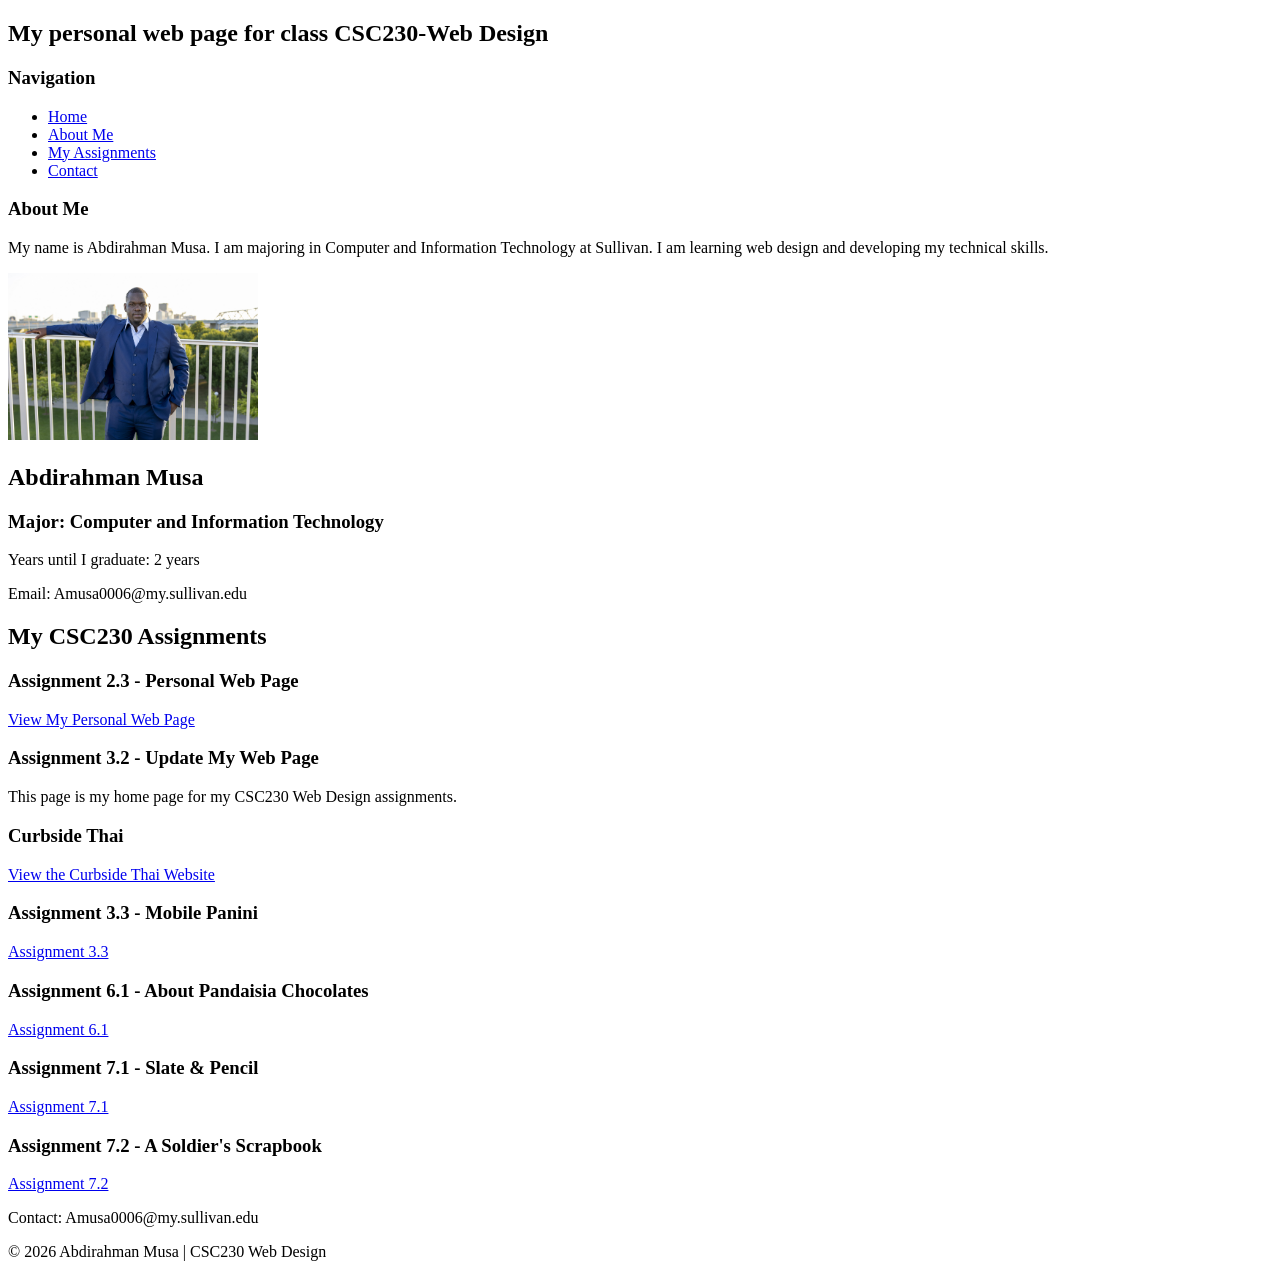
<file: My personal webpage/index.html>
<!DOCTYPE html>
<html lang="en">
<head>
    <meta charset="UTF-8">
    <meta name="viewport" content="width=device-width, initial-scale=1.0">
    <title>My Personal Web Page</title>
</head>
<body>

    <header>
        <h2>My personal web page for class CSC230-Web Design</h2>
    </header>

    <nav>
        <h3>Navigation</h3>
        <ul>
            <li><a href="index.html">Home</a></li>
            <li><a href="#about">About Me</a></li>
            <li><a href="#assignments">My Assignments</a></li>
            <li><a href="#contact">Contact</a></li>
        </ul>
    </nav>

    <aside id="about">
        <h3>About Me</h3>
        <p>
            My name is Abdirahman Musa. I am majoring in
            Computer and Information Technology at Sullivan.
            I am learning web design and developing my technical skills.
        </p>

        <img src="Musa.JPG"
             alt="Picture of Abdirahman Musa"
             width="250">
    </aside>

    <main>
        <section>
            <h1>Abdirahman Musa</h1>

            <h3>Major: Computer and Information Technology</h3>

            <p>Years until I graduate: 2 years</p>

            <p>Email: Amusa0006@my.sullivan.edu</p>
        </section>

        <section id="assignments">
            <h2>My CSC230 Assignments</h2>

            <article>
                <h3>Assignment 2.3 - Personal Web Page</h3>
                <p>
                    <a href="index.html">View My Personal Web Page</a>
                </p>
            </article>

            <article>
                <h3>Assignment 3.2 - Update My Web Page</h3>
                <p>
                    This page is my home page for my CSC230
                    Web Design assignments.
                </p>
            </article>

            <article>
                <h3>Curbside Thai</h3>
                <p>
                    <a href="assn01/tutorial/ct_start.html">
                        View the Curbside Thai Website
                    </a>
                </p>
            </article>

            <article>
                <h3>Assignment 3.3 - Mobile Panini</h3>
                <p>
                    <a href="assn03/mobile_panini.html"> Assignment 3.3</a>
                </p>
            </article><h3>Assignment 6.1 - About Pandaisia Chocolates</h3>
                <p>
                    <a href="assn06\tutorial\pc_about.html"> Assignment 6.1</a>
                </p>
            </article>
            <h3>Assignment 7.1 - Slate & Pencil</h3>
                <p>
                    <a href="assn07/sp_home.html"> Assignment 7.1</a>
                </p>
            </article>
            <h3>Assignment 7.2 - A Soldier's Scrapbook</h3>
                <p>
                    <a href="assn07/case2/ss_dday.html"> Assignment 7.2</a>
                </p>
            </article>

        </section>
    </main>

    <footer id="contact">
        <p>Contact: Amusa0006@my.sullivan.edu</p>
        <p>&copy; 2026 Abdirahman Musa | CSC230 Web Design</p>
    </footer>

</body>
</html>
</file>
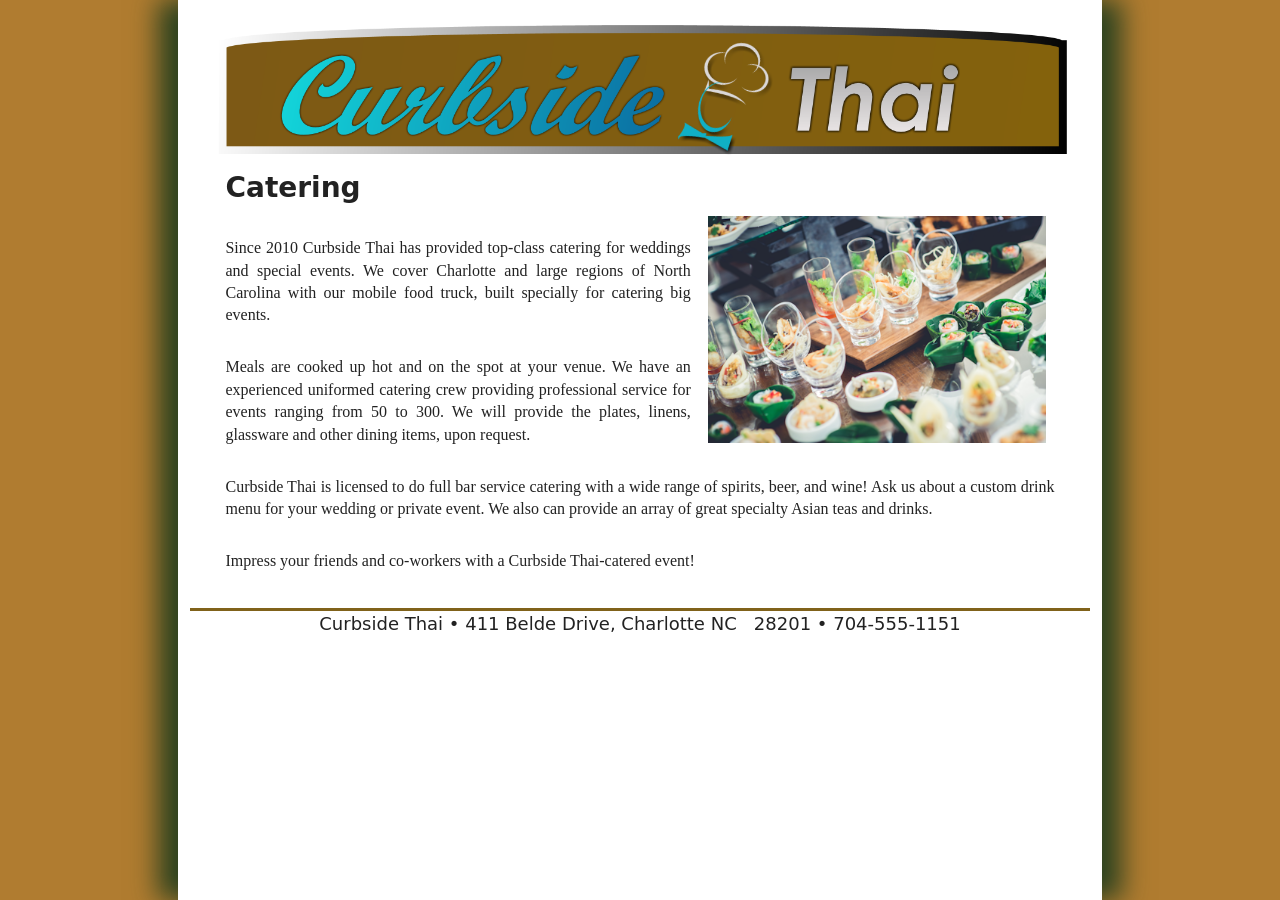
<file: assn01/tutorial/ct_catering.html>
<!doctype html>
<html lang="en">
  <head>
    <!--
    New Perspectives on HTML5 and CSS3, 8th Edition
    Tutorial 1
    Tutorial Case
    
    Curbside Thai Catering Page
    Author: Abdirahman Musa
    Date:   10/10/26

    Filename: ct_catering.html
   -->

    <meta charset="utf-8" />
    <title>Catering by Curbside Thai</title>
    <link href="ct_base.css" rel="stylesheet" />
    <link href="ct_layout2.css" rel="stylesheet" />
  </head>

  <body>
    <header class="logo">
      <img src="ct_logo2.png" alt="Curbside Thai" />
    </header>
    <article>
      <h1>Catering</h1>
      <img src="ct_photo2.png" alt="" />
      <p>
        Since 2010 Curbside Thai has provided top-class catering for weddings
        and special events. We cover Charlotte and large regions of North
        Carolina with our mobile food truck, built specially for catering big
        events.
      </p>

      <p>
        Meals are cooked up hot and on the spot at your venue. We have an
        experienced uniformed catering crew providing professional service for
        events ranging from 50 to 300. We will provide the plates, linens,
        glassware and other dining items, upon request.
      </p>

      <p>
        Curbside Thai is licensed to do full bar service catering with a wide
        range of spirits, beer, and wine! Ask us about a custom drink menu for
        your wedding or private event. We also can provide an array of great
        specialty Asian teas and drinks.
      </p>

      <p>
        Impress your friends and co-workers with a Curbside Thai-catered event!
      </p>
    </article>
    <footer>
      Curbside Thai &#8226; 411 Belde Drive, Charlotte NC &nbsp; 28201 &#8226;
      704-555-1151
    </footer>
  </body>
</html>
</file>
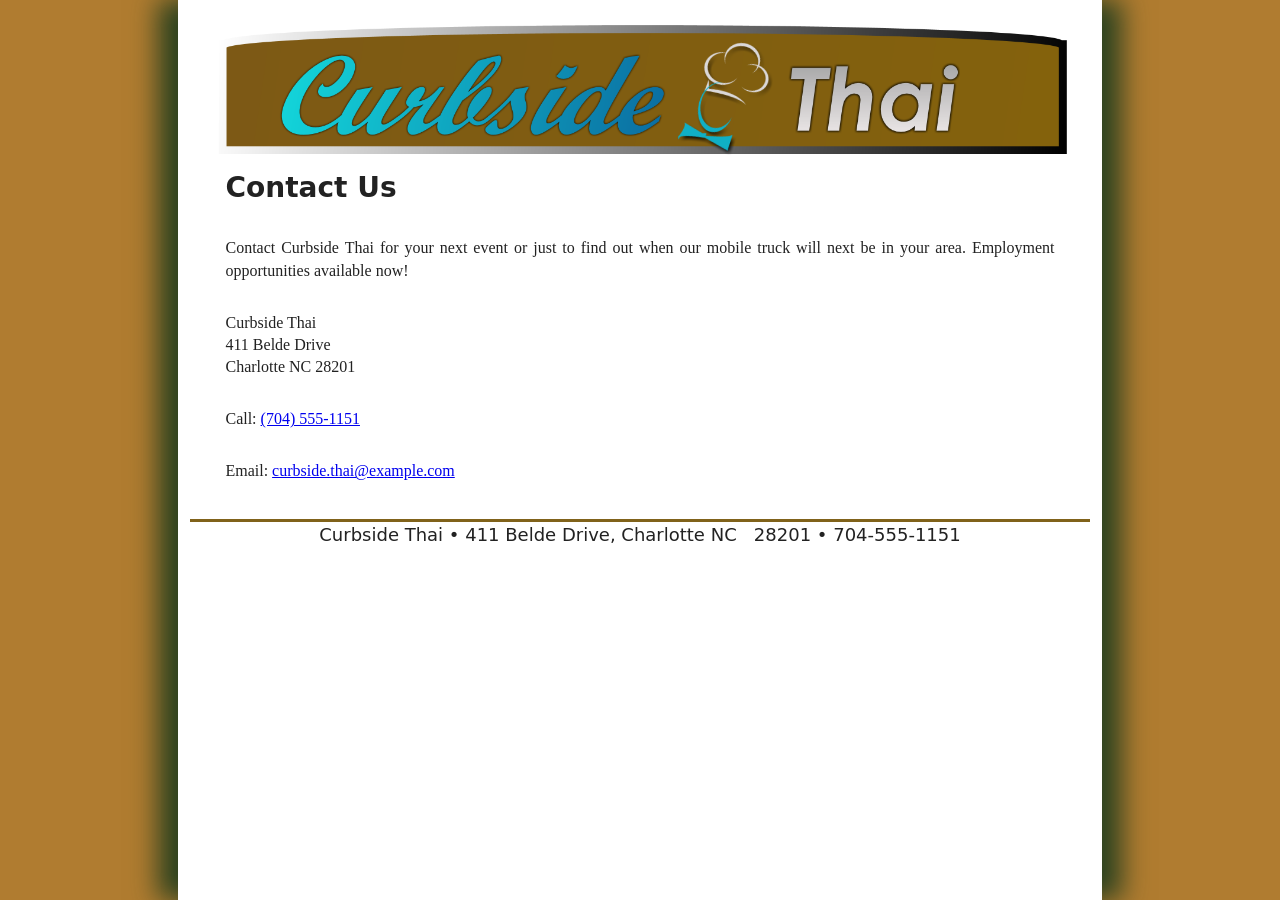
<file: assn01/tutorial/ct_contact.html>
<!doctype html>
<html lang="en">
  <head>
    <!--
    New Perspectives on HTML5 and CSS3, 8th Edition
    Tutorial 1
    Tutorial Case
    
    Curbside Thai Contact Information
    Author: Abdirahman Musa
    Date:   10/10/2026

    Filename: ct_contact.html
   -->

    <meta charset="utf-8" />
    <title>Contacting Curbside Thai</title>
    <link href="ct_base.css" rel="stylesheet" />
    <link href="ct_layout2.css" rel="stylesheet" />
  </head>

  <body>
    <header class="logo">
      <img src="ct_logo2.png" alt="Curbside Thai" />
    </header>
    <article>
      <h1>Contact Us</h1>
      <p>
        Contact Curbside Thai for your next event or just to find out when our
        mobile truck will next be in your area. Employment opportunities
        available now!
      </p>
      <address>
        Curbside Thai<br />
        411 Belde Drive<br />
        Charlotte NC 28201
      </address>
      <p>Call: <a href="tel:7045551151">(704) 555-1151</a></p>
      <p>
        Email:
        <a href="mailto:curbside.thai@example.com">curbside.thai@example.com</a>
      </p>
    </article>
    <footer>
      Curbside Thai &#8226; 411 Belde Drive, Charlotte NC &nbsp; 28201 &#8226;
      704-555-1151
    </footer>
  </body>
</html>
</file>
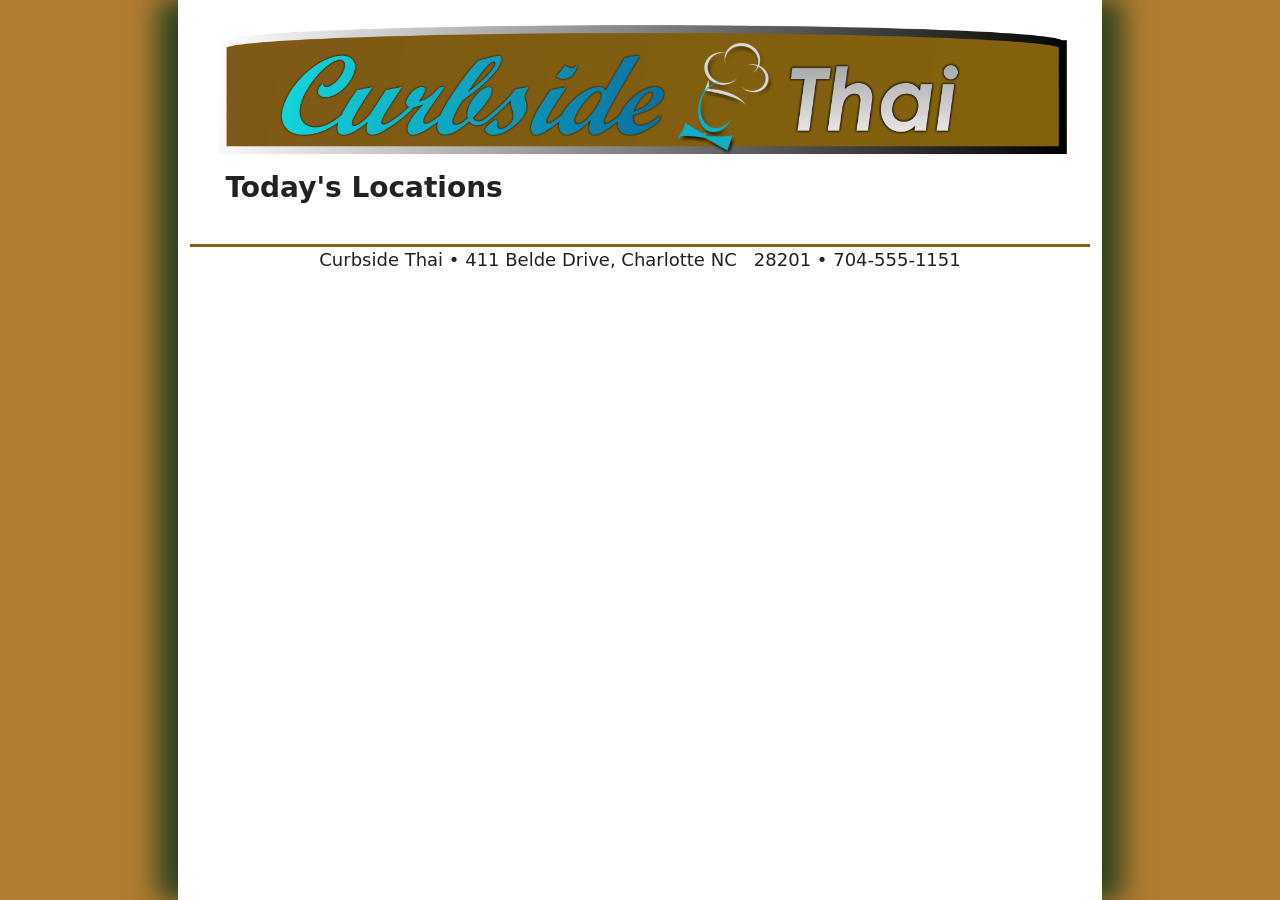
<file: assn01/tutorial/ct_locations_txt.html>
<!doctype html>
<html lang="en">
<head>
<!--
    New Perspectives on HTML5 and CSS3, 8th Edition
    Tutorial 1
    Tutorial Case
    
    Curbside Thai Locations
    Author: 
    Date:   

    Filename: ct_locations.html
   -->

   <meta charset="utf-8" />
   <title>Locations of the Curbside Thai Truck</title>
   <link href="ct_base.css" rel="stylesheet" />
   <link href="ct_layout2.css" rel="stylesheet" />
</head>

<body>
  <header class="logo">
     <img src="ct_logo2.png" alt="Curbside Thai" />
  </header>
  <article>
     <h1>Today's Locations</h1>
    
  </article>
  <footer>
      Curbside Thai &#8226; 411 Belde Drive, Charlotte NC &nbsp; 28201 &#8226; 704-555-1151
   </footer>
</body>

</html>
</file>
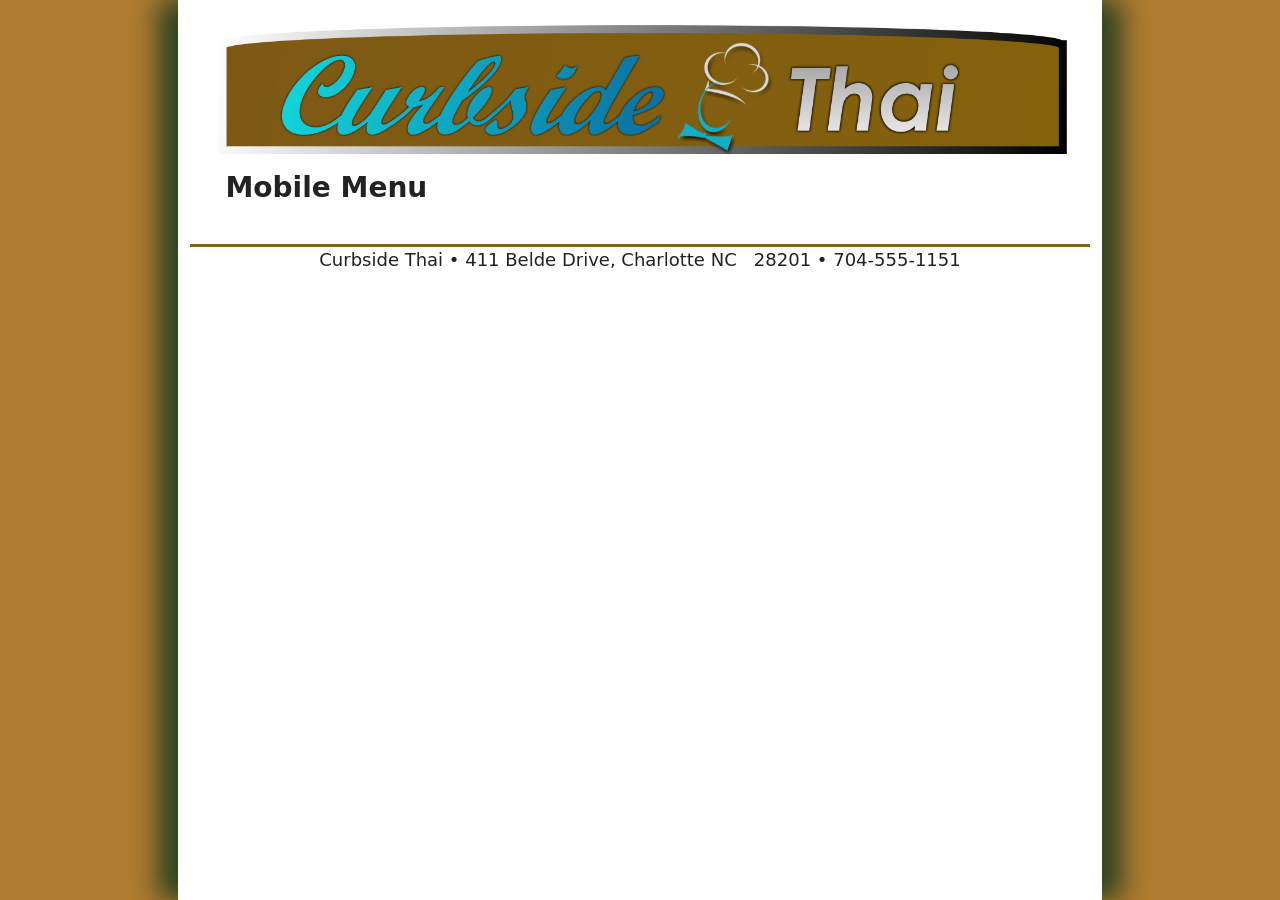
<file: assn01/tutorial/ct_menu_txt.html>
<!doctype html>
<html lang="en">
<head>
<!--
    New Perspectives on HTML5 and CSS3, 8th Edition
    Tutorial 1
    Tutorial Case
    
    Curbside Thai Mobile Menu
    Author: 
    Date:   

    Filename: ct_menu.html
   -->

   <meta charset="utf-8" />
   <title>Curbside Thai Mobile Menu</title>
   <link href="ct_base.css" rel="stylesheet" />
   <link href="ct_layout2.css" rel="stylesheet" />
</head>

<body>
  <header class="logo">
     <img src="ct_logo2.png" alt="Curbside Thai" />
  </header>
  <article>
     <h1>Mobile Menu</h1>
    
  </article>
  <footer>
      Curbside Thai &#8226; 411 Belde Drive, Charlotte NC &nbsp; 28201 &#8226; 704-555-1151
   </footer>
</body>

</html>
</file>
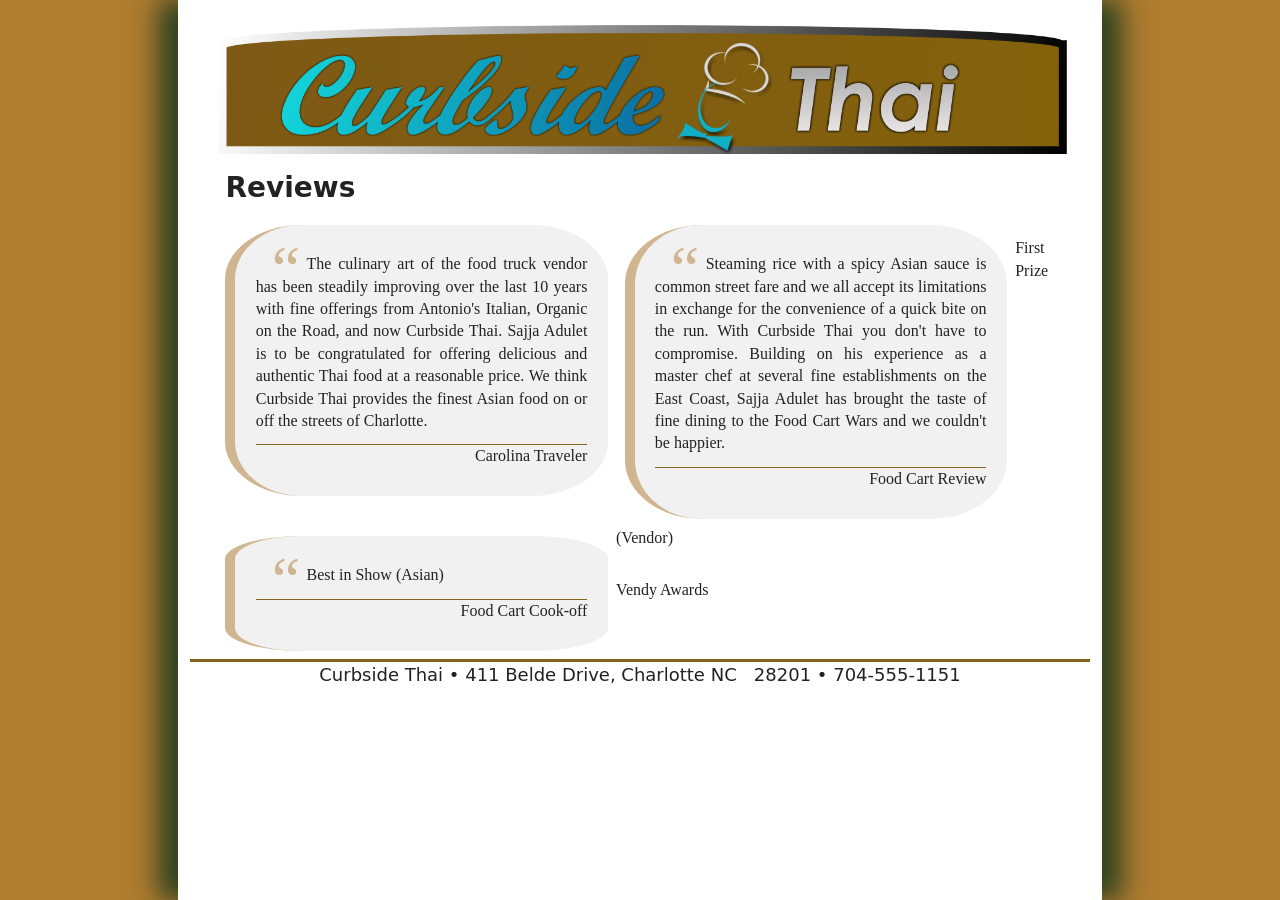
<file: assn01/tutorial/ct_reviews.html>
<!doctype html>
<html lang="en">
<head>
<!--
    New Perspectives on HTML5 and CSS3, 8th Edition
    Tutorial 1
    Tutorial Case
    
    Curbside Thai Reviews Page
    Author: Abdirahman Musa
    Date:   10/10/2026

    Filename: ct_reviews.html
   -->

   <meta charset="utf-8" />
   <title>Curbside Thai Reviews</title>
   <link href="ct_base.css" rel="stylesheet" />
   <link href="ct_layout2.css" rel="stylesheet" />
</head>

<body>
  <header class="logo">
     <img src="ct_logo2.png" alt="Curbside Thai" />
  </header>
  <article>
     <h1>Reviews</h1>
     <blockquote>
        <p>
          The culinary art of the food truck vendor has been steadily improving
          over the last 10 years with fine offerings from Antonio's Italian,
          Organic on the Road, and now Curbside Thai. Sajja Adulet is to be
          congratulated for offering delicious and authentic Thai food at a
          reasonable price. We think Curbside Thai provides the finest Asian
          food on or off the streets of Charlotte.
        </p>
        <p>Carolina Traveler</p>
     </blockquote>
     <blockquote>
       <p>
         Steaming rice with a spicy Asian sauce is common street fare 
         and we all accept its limitations in exchange for the 
         convenience of a quick bite on the run. With Curbside Thai you 
         don't have to compromise. Building on his experience as a 
         master chef at several fine establishments on the East Coast, 
         Sajja Adulet has brought the taste of fine dining to the 
         Food Cart Wars and we couldn't be happier.
       </p>
       <p>Food Cart Review</p>
     </blockquote>
     <blockquote>
       <p>Best in Show (Asian)</p>
       <p>Food Cart Cook-off</p>
</blockquote>
</blockquote>
   <p>First Prize (Vendor)</p>
   <p>Vendy Awards</p>
</blockquote>
  </article>
  <footer>
      Curbside Thai &#8226; 411 Belde Drive, Charlotte NC &nbsp; 28201 &#8226; 704-555-1151
   </footer>
</body>

</html>
</file>
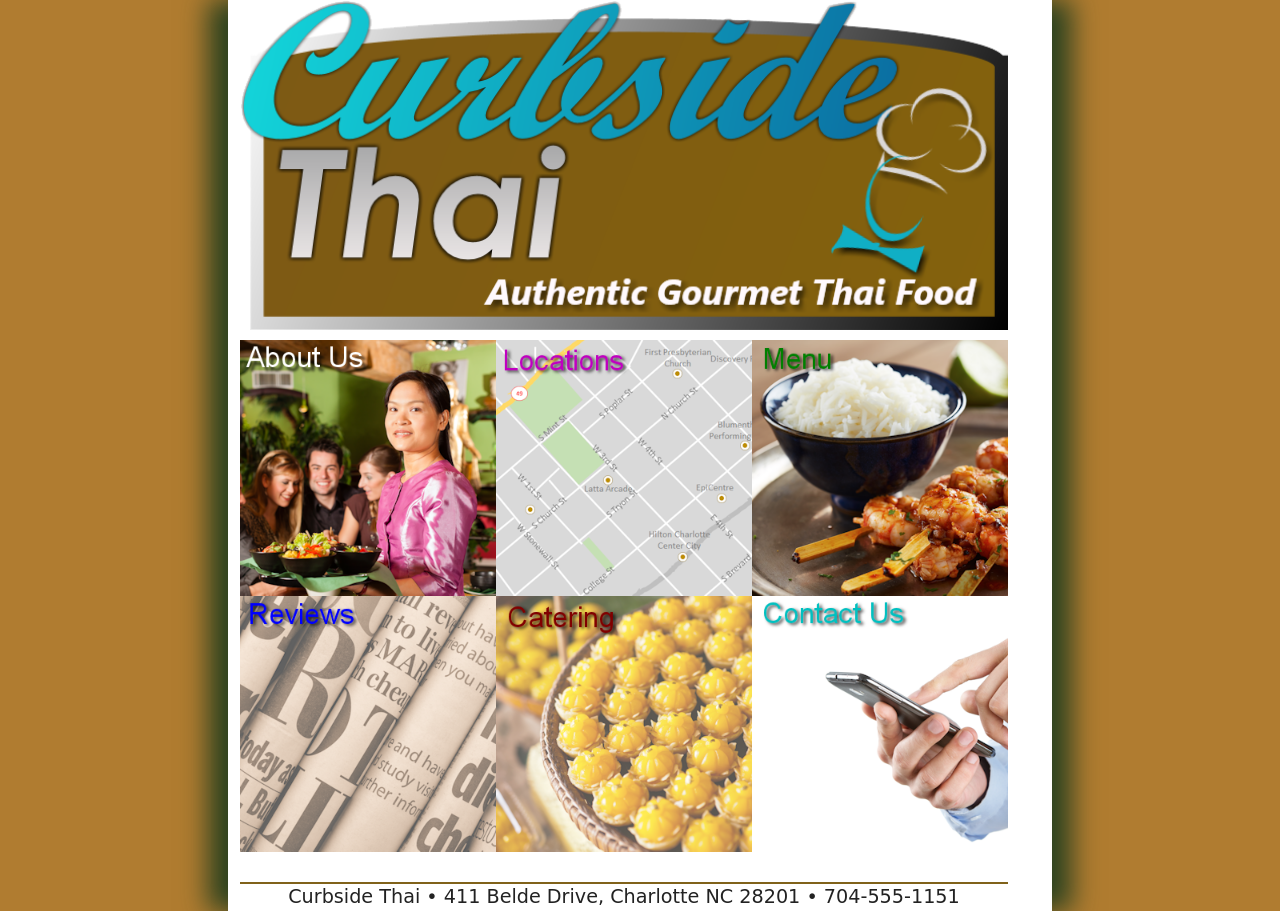
<file: assn01/tutorial/ct_start.html>
<!DOCTYPE html>
<html lang="en">
<head>
   <title>Curbside Thai</title>
   <meta charset="utf-8" />
   <meta name="viewport" content="width=device-width, initial-scale=1" />
   <link href="ct_base.css" rel="stylesheet" />
   <link href="ct_layout1.css" rel="stylesheet" />
</head>

<body>
   <header>
      <img src="ct_logo.png" alt="Curbside Thai" />
   </header>
   <nav>
      <a href="ct_about.html"><img src="ct_about.png" alt="About Us" /></a>
      <a href="ct_locations.html"><img src="ct_locations.png" alt="Locations" /></a>
      <a href="ct_menu.html"><img src="ct_menu.png" alt="Menu" /></a>
      <a href="ct_reviews.html"><img src="ct_reviews.png" alt="Reviews" /></a>
      <a href="ct_catering.html"><img src="ct_catering.png" alt="Catering" /></a>
      <a href="ct_contact.html"><img src="ct_contact.png" alt="Contact Us" /></a> 
   </nav>
   <footer>
      Curbside Thai &#8226; 411 Belde Drive, Charlotte NC 28201 &#8226; 704-555-1151
   </footer>
</body>
</html>
</file>
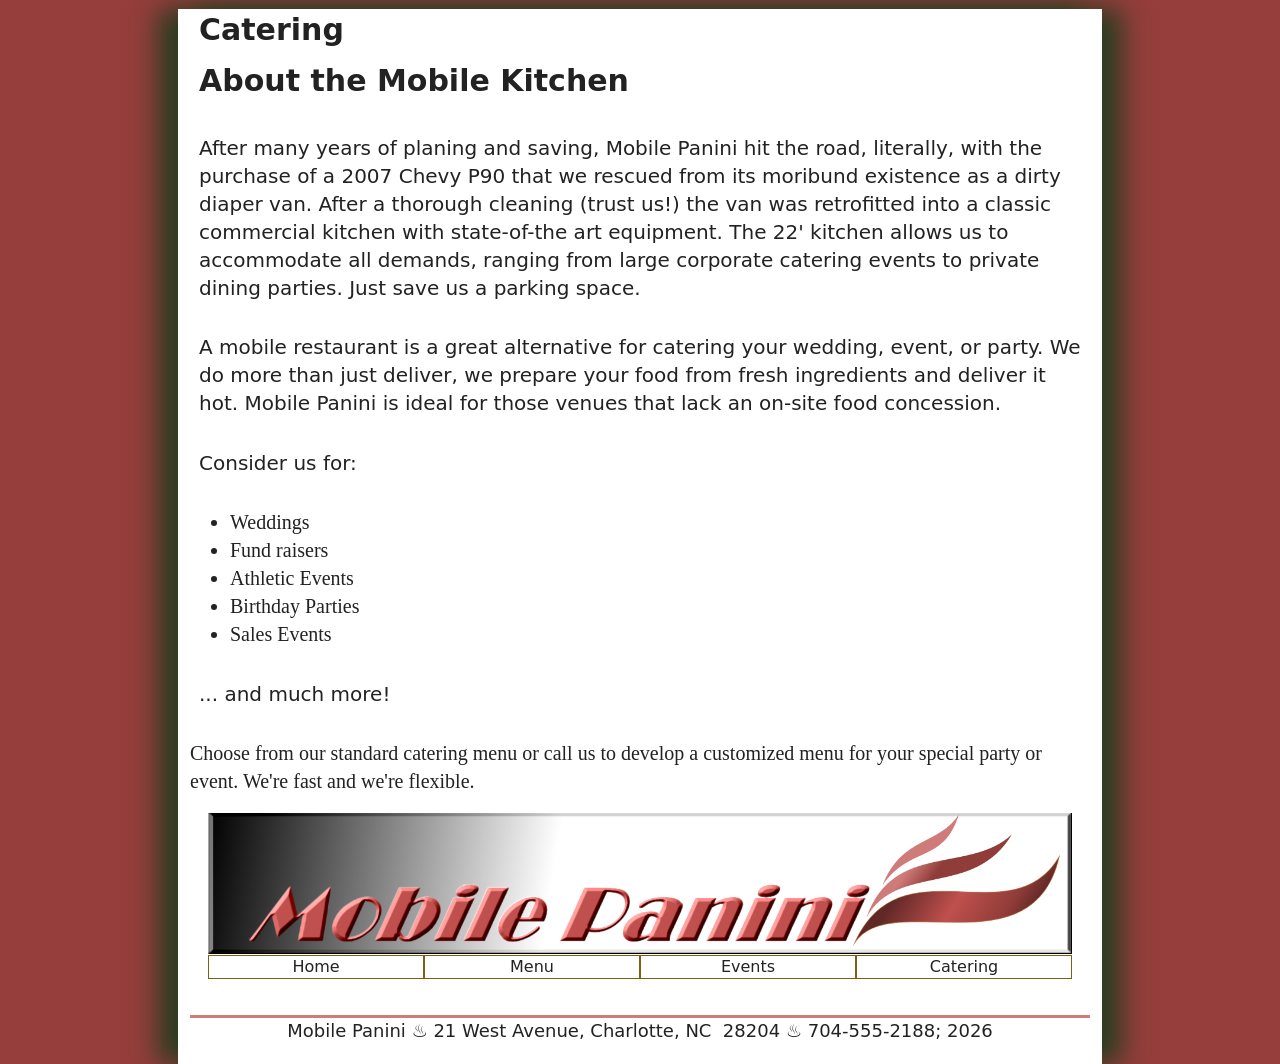
<file: assn03/review/mp_catering.html>
<!doctype html>
<html lang="en">
  <head>
    <!--
    New Perspectives on HTML5 and CSS3, 8th Edition
    Tutorial 1
    Review Assignment
    
    Mobile Panini Catering
    Author: Abdirahman Musa
    Date:   10/18/26

    Filename: mp_catering.html
   -->
    <meta charset="utf-8" />
    <title>Mobile Panini Catering</title>

    <link href="mp_base.css" rel="stylesheet" />
    <link href="mp_layout.css" rel="stylesheet" />
  </head>
  <h1>Catering</h1>

  <aside>
    <h1>About the Mobile Kitchen</h1>
    <p>
      After many years of planing and saving, Mobile Panini hit the road,
      literally, with the purchase of a 2007 Chevy P90 that we rescued from its
      moribund existence as a dirty diaper van. After a thorough cleaning (trust
      us!) the van was retrofitted into a classic commercial kitchen with
      state-of-the art equipment. The 22' kitchen allows us to accommodate all
      demands, ranging from large corporate catering events to private dining
      parties. Just save us a parking space.
    </p>
  </aside>
  <p>
    A mobile restaurant is a great alternative for catering your wedding, event,
    or party. We do more than just deliver, we prepare your food from fresh
    ingredients and deliver it hot. Mobile Panini is ideal for those venues that
    lack an on-site food concession.
  </p>

  <p>Consider us for:</p>
  <ul>
    <li>Weddings</li>
    <li>Fund raisers</li>
    <li>Athletic Events</li>
    <li>Birthday Parties</li>
    <li>Sales Events</li>
  </ul>
  <p>... and much more!</p>

  Choose from our standard catering menu or call us to develop a customized menu
  for your special party or event. We're fast and we're flexible.

  <body>
    <header>
      <a href="mp_index.html">
        <img src="mp_logo.png" alt="Mobile Panini Logo" />
      </a>

      <nav>
        <ul>
          <li><a href="mp_index.html">Home</a></li>
          <li><a href="mp_menu.html">Menu</a></li>
          <li><a href="mp_events.html">Events</a></li>
          <li><a href="mp_catering.html">Catering</a></li>
        </ul>
      </nav>
    </header>
    <footer>
      Mobile Panini &#9832; 21 West Avenue, Charlotte, NC &nbsp;28204 &#9832;
      704-555-2188; 2026
    </footer>
  </body>
</html>
</file>
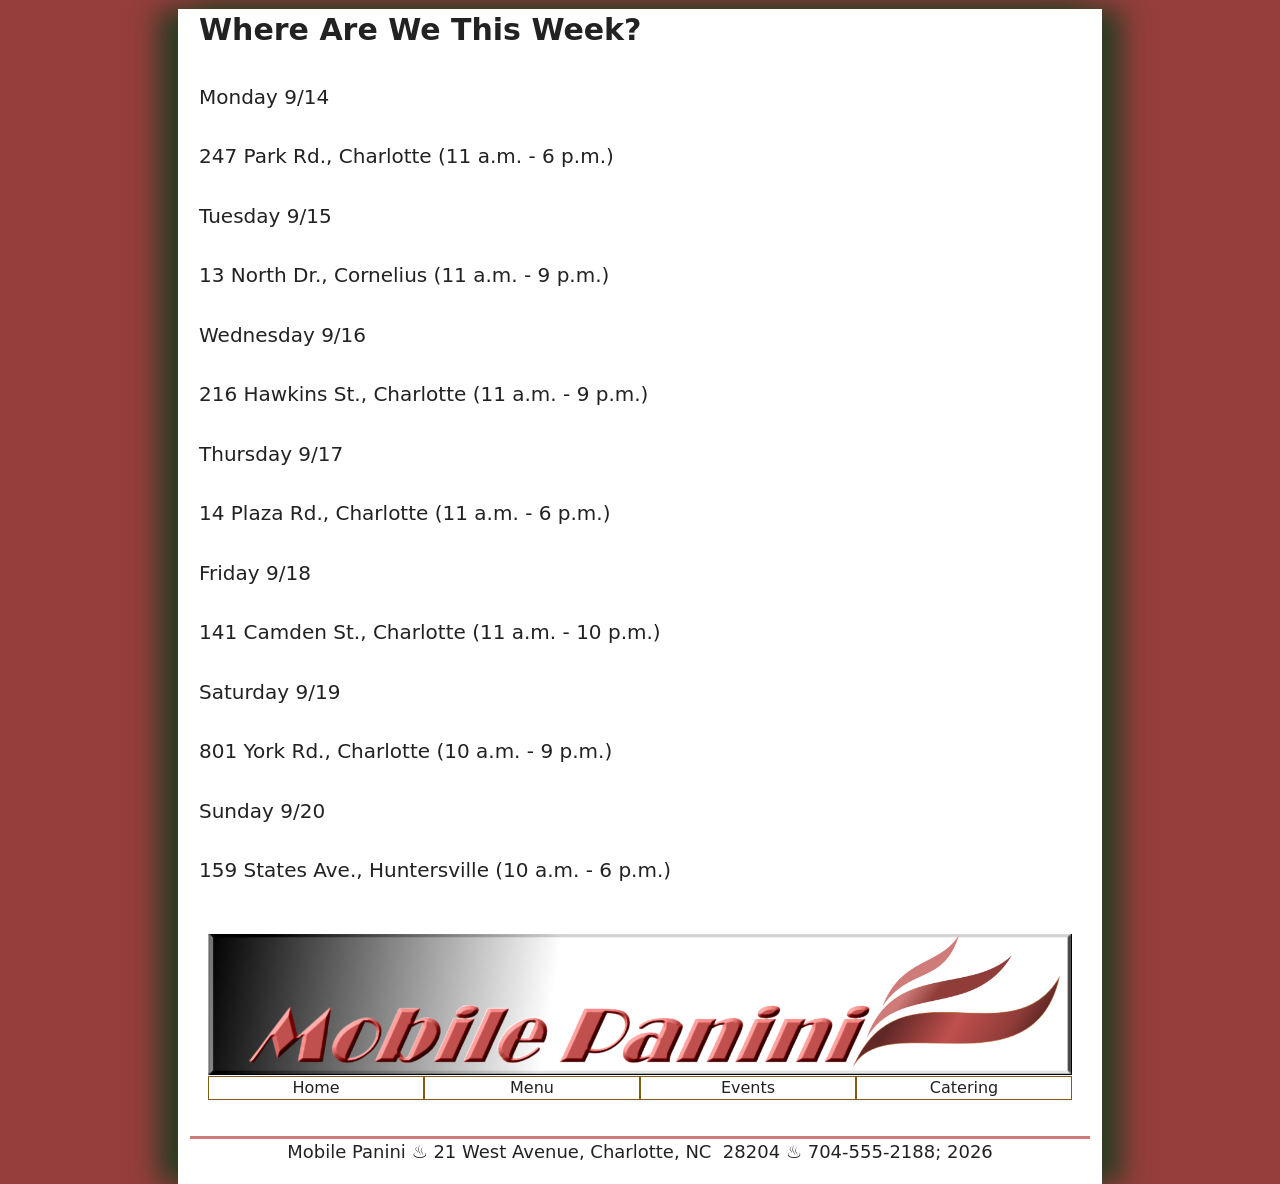
<file: assn03/review/mp_events.html>
<!DOCTYPE html>
<html lang="en">

<head>
   <!--
    New Perspectives on HTML5 and CSS3, 8th Edition
    Tutorial 1
    Review Assignment
    
    Mobile Panini Events Calendar
    Author: Abdirahman Musa
    Date:   10/18/26
	 
    Filename: mp_events.html
   -->
   <meta charset="utf-8" />
   <title>Mobile Panini Events Calendar</title>
   
   <link href="mp_base.css" rel="stylesheet" />
   <link href="mp_layout.css" rel="stylesheet" />
</head>
<body>
   <h1>Where Are We This Week?</h1>

   <p>Monday 9/14</p>
   <p>247 Park Rd., Charlotte (11 a.m. - 6 p.m.)</p>

   <p>Tuesday 9/15</p>
   <p>13 North Dr., Cornelius (11 a.m. - 9 p.m.)</p>

   <p>Wednesday 9/16</p>
   <p>216 Hawkins St., Charlotte (11 a.m. - 9 p.m.)</p>

   <p>Thursday 9/17</p>
   <p>14 Plaza Rd., Charlotte (11 a.m. - 6 p.m.)</p>

   <p>Friday 9/18</p>
   <p>141 Camden St., Charlotte (11 a.m. - 10 p.m.)</p>

   <p>Saturday 9/19</p>
   <p>801 York Rd., Charlotte (10 a.m. - 9 p.m.)</p>

   <p>Sunday 9/20</p>
   <p>159 States Ave., Huntersville (10 a.m. - 6 p.m.)</p>

</body>
   <header>
      <a href="mp_index.html">
         <img src="mp_logo.png" alt="Mobile Panini Logo" />
      </a>

      <nav>
         <ul>
            <li><a href="mp_index.html">Home</a></li>
            <li><a href="mp_menu.html">Menu</a></li>
            <li><a href="mp_events.html">Events</a></li>
            <li><a href="mp_catering.html">Catering</a></li>
         </ul>
      </nav>
   </header>
   <footer>
   Mobile Panini &#9832; 21 West Avenue, Charlotte, NC &nbsp;28204 &#9832; 704-555-2188; 2026
  </footer>

</body>

</html>
</file>
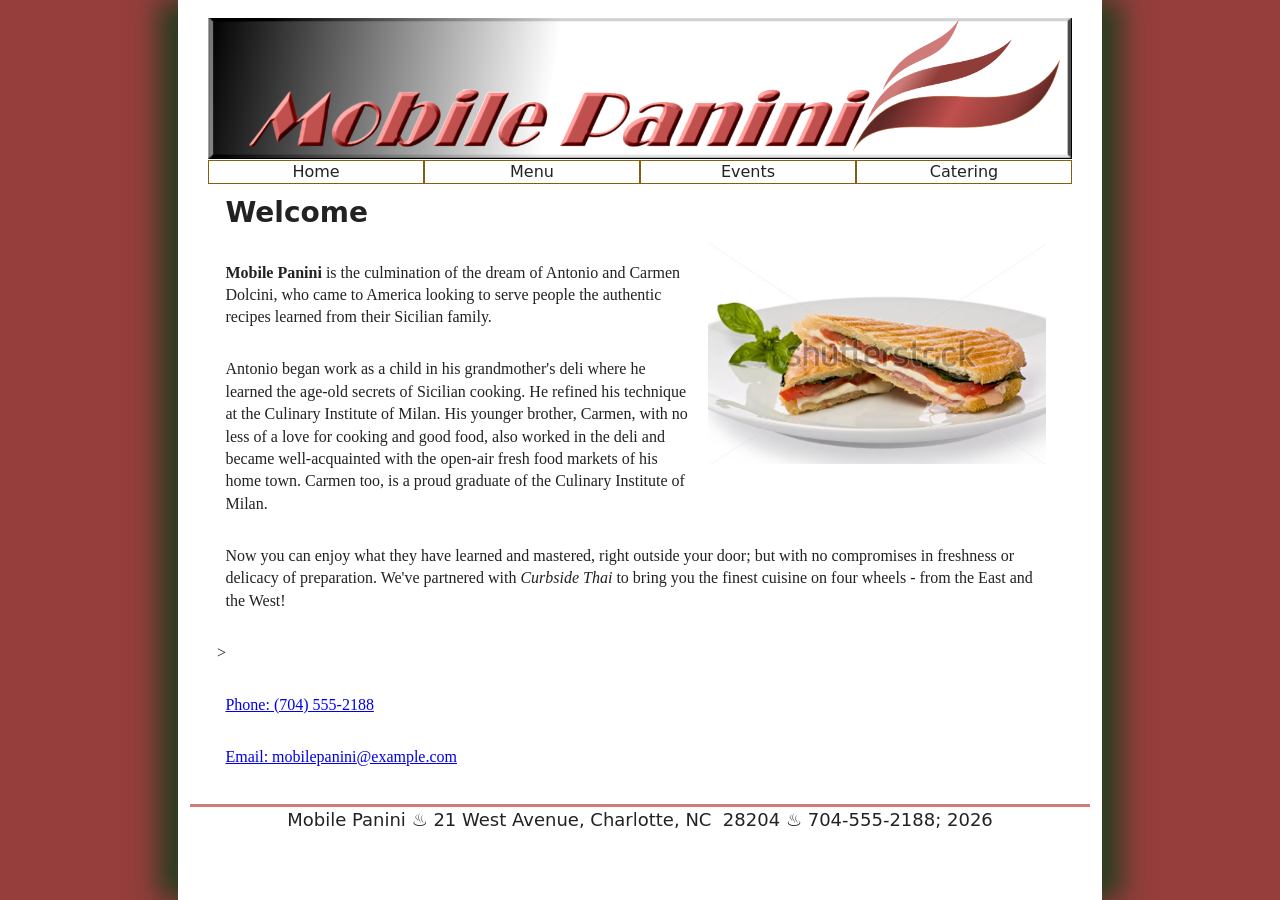
<file: assn03/review/mp_index.html>
<!DOCTYPE html>
<html lang="en">

<head>
   <!--
    New Perspectives on HTML5 and CSS3, 8th Edition
    Tutorial 1
    Review Assignment
    
    Starting Page of Mobile Panini
    Author: Abdirahman Musa
    Date:   10/18/26

    Filename: mp_index.html
   -->

</head>

      <meta charset="utf-8" />

      <meta name="keyword" content="Italian, Mobile, Food, Charlotte" />

      <title>Mobile Panini</title>

      <link href="mp_base.css" rel="stylesheet" />
      <link href="mp_layout.css" rel="stylesheet" />
</head>
<body>

   <header>
      <a href="mp_index.html">
         <img src="mp_logo.png" alt="Mobile Panini Logo" />
      </a>

      <nav>
         <ul>
            <li><a href="mp_index.html">Home</a></li>
            <li><a href="mp_menu.html">Menu</a></li>
            <li><a href="mp_events.html">Events</a></li>
            <li><a href="mp_catering.html">Catering</a></li>
         </ul>
      </nav>
   </header>

   <article>

      <h1>Welcome</h1>
      <img src="mp_photo1.png" alt="" />
      <p><strong>Mobile Panini</strong> is the culmination of the dream of Antonio and Carmen
Dolcini, who came to America looking to serve people the
authentic recipes learned from their Sicilian family.</p>

<p>Antonio began work as a child in his grandmother's deli where he
learned the age-old secrets of Sicilian cooking. He refined his
technique at the Culinary Institute of Milan. His younger brother,
Carmen, with no less of a love for cooking and good food, also
worked in the deli and became well-acquainted with the open-air
fresh food markets of his home town. Carmen too, is a proud
graduate of the Culinary Institute of Milan.</p>

<p>Now you can enjoy what they have learned and mastered, right outside 
your door; but with no compromises in freshness or delicacy of preparation.
We've partnered with <em>Curbside Thai</em> to bring you the finest cuisine on 
four wheels - from the East and the West!</p>>

<p><a href="tel:(704)555-2188">Phone: (704) 555-2188</a></p>

<p><a href="mailto:mobilepanini@example.com">Email: mobilepanini@example.com</a></p>
  </article>

  <footer>
   Mobile Panini &#9832; 21 West Avenue, Charlotte, NC &nbsp;28204 &#9832; 704-555-2188; 2026
  </footer>

</body>
</html>
</file>
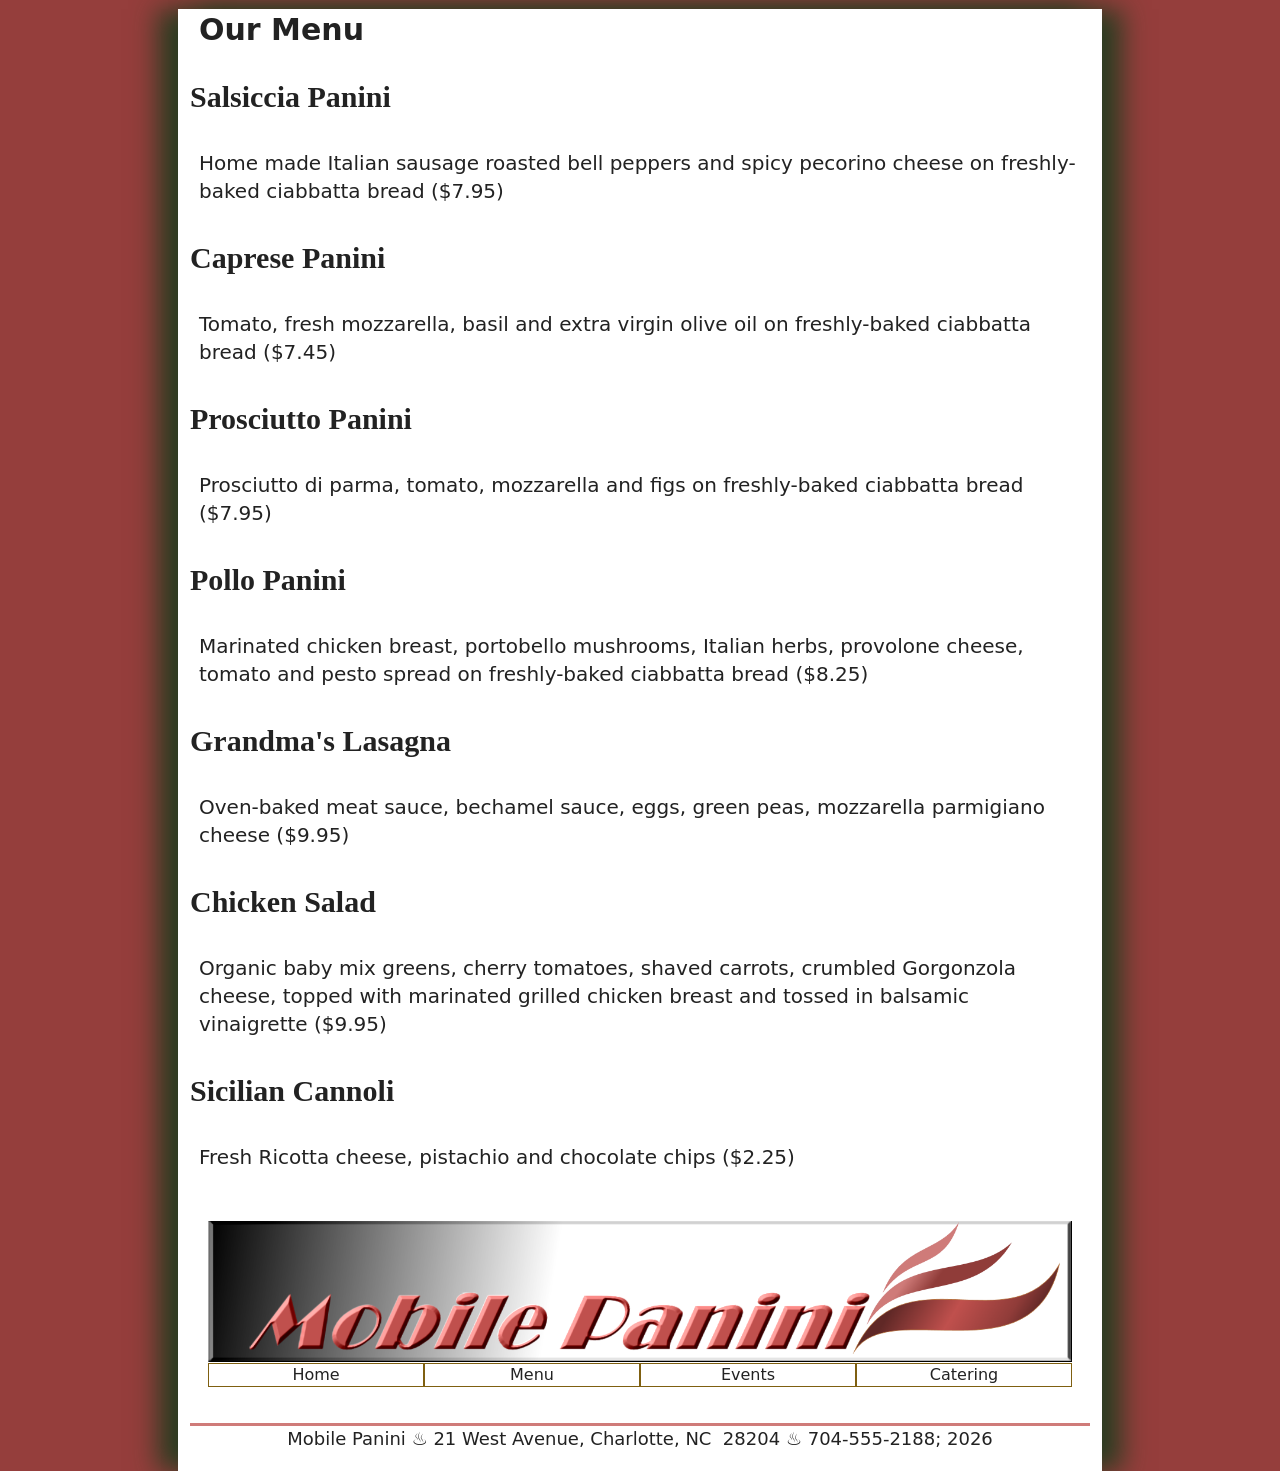
<file: assn03/review/mp_menu.html>
<!DOCTYPE html>
<html lang="en">

<head>
   <!--
    New Perspectives on HTML5 and CSS3, 8th Edition
    Tutorial 1
    Review Assignment
    
    Mobile Panini Menu
    Author: Abdirahman Musa
    Date:   10/18/26

    Filename: mp_catering.html
   -->
   <meta charset="utf-8" />
   <title>Mobile Panini Menu</title>
   
   <link href="mp_base.css" rel="stylesheet" />
   <link href="mp_layout.css" rel="stylesheet" />
</head>

<body>
   <h1>Our Menu</h1>
   <h2>Salsiccia Panini</h2>
   <p>Home made Italian sausage roasted bell peppers and spicy 
   pecorino cheese on freshly-baked ciabbatta bread ($7.95)</p>

   <h2>Caprese Panini</h2>
   <p>Tomato, fresh mozzarella, basil and extra virgin olive oil
   on freshly-baked ciabbatta bread ($7.45)</p>

   <h2>Prosciutto Panini</h2>
   <p>Prosciutto di parma, tomato, mozzarella and figs on 
   freshly-baked ciabbatta bread ($7.95)</p>

   <h2>Pollo Panini</h2>
   <p>Marinated chicken breast, portobello mushrooms, Italian herbs,
   provolone cheese, tomato and pesto spread on freshly-baked ciabbatta bread ($8.25)</p>

   <h2>Grandma's Lasagna</h2>
   <p>Oven-baked meat sauce, bechamel sauce, eggs, green peas, 
   mozzarella parmigiano cheese ($9.95)</p>

   <h2>Chicken Salad</h2>
   <p>Organic baby mix greens, cherry tomatoes, shaved carrots, crumbled
   Gorgonzola cheese, topped with marinated grilled chicken breast 
and tossed in balsamic vinaigrette ($9.95)</p>
 
<h2>Sicilian Cannoli</h2>
<p>Fresh Ricotta cheese, pistachio and chocolate chips ($2.25)</p>

   <header>
      <a href="mp_index.html">
         <img src="mp_logo.png" alt="Mobile Panini Logo" />
      </a>

      <nav>
         <ul>
            <li><a href="mp_index.html">Home</a></li>
            <li><a href="mp_menu.html">Menu</a></li>
            <li><a href="mp_events.html">Events</a></li>
            <li><a href="mp_catering.html">Catering</a></li>
         </ul>
      </nav>
   </header>
   <footer>
   Mobile Panini &#9832; 21 West Avenue, Charlotte, NC &nbsp;28204 &#9832; 704-555-2188; 2026
  </footer>

</body>

</html>
</file>
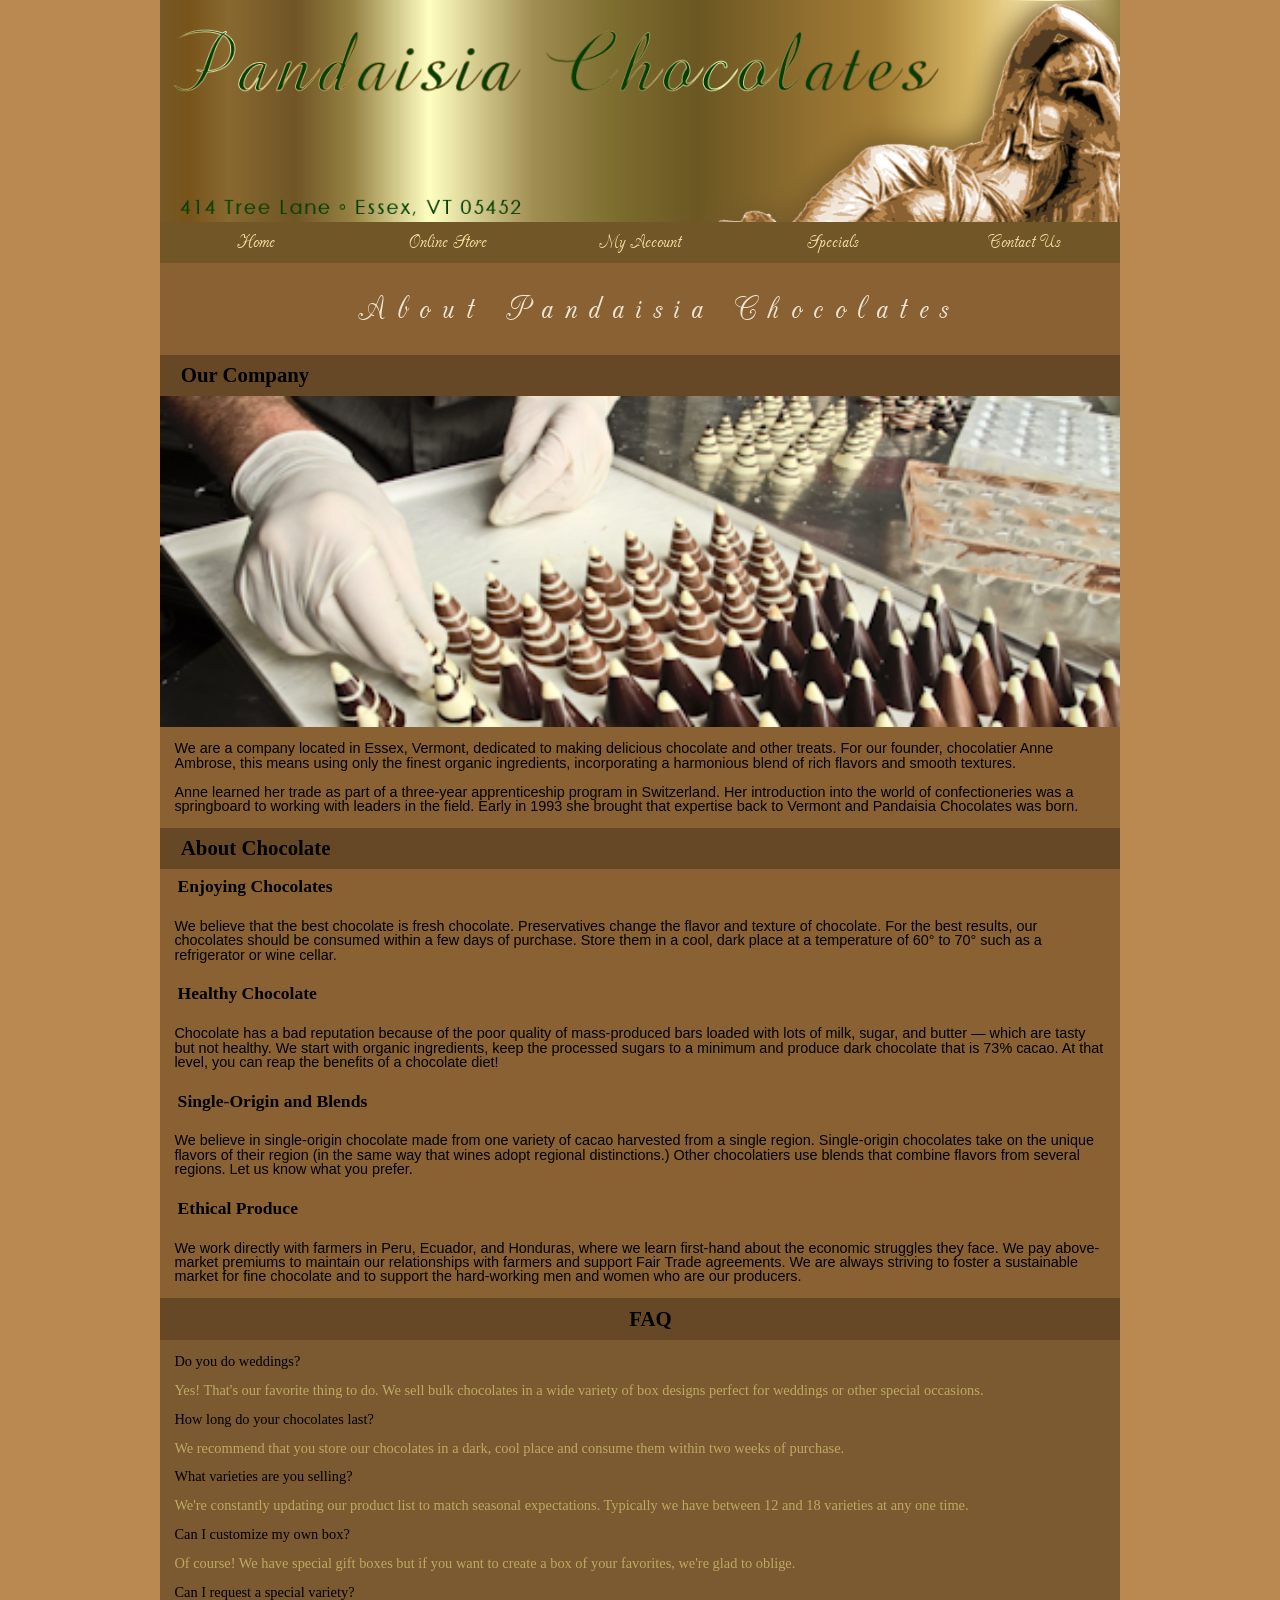
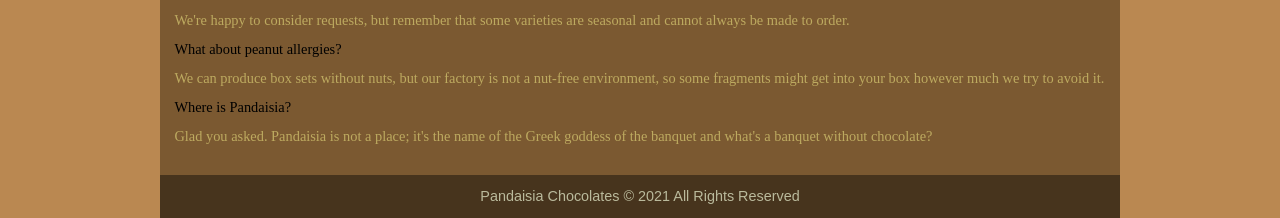
<file: assn06/tutorial/pc_about.html>
<!DOCTYPE html>
<html lang="en">
<head>
    <!--
        New Perspectives on HTML5 and CSS3, 8th Edition
        Tutorial 3
        Tutorial Case
        
        About Pandaisia Chocolates Page
        Author: 
        Date:   
    
        Filename: pc_about.html
     -->
    <meta charset="utf-8" />
    <title>About Pandaisia Chocolates</title>
    <link href="pc_reset.css" rel="stylesheet" />
    <link href="pc_styles2.css" rel="stylesheet" />
</head>

<body>
   <header>
       <img src="pc_logo.png" alt="Pandaisia Chocolates" />
       <nav class="horizontalNavigation">
          <ul>
             <li><a href="pc_home.html">Home</a></li>
             <li><a href="#">Online Store</a></li>
             <li><a href="#">My Account</a></li>
             <li><a href="#">Specials</a></li>
             <li><a href="#">Contact Us</a></li>
          </ul>
       </nav>
       <h1>About Pandaisia Chocolates</h1>        
    </header>
    
    <article>
       <h1>Our Company</h1>
       <img src="pc_photo6.png" alt="" />
       <p>We are a company located in Essex, Vermont, dedicated to 
          making delicious chocolate and other treats. For our founder, 
          chocolatier Anne Ambrose, this means using only the finest 
          organic ingredients, incorporating a harmonious blend of rich 
          flavors and smooth textures.</p>
       <p>Anne learned her trade as part of a three-year apprenticeship 
          program in Switzerland. Her introduction into the world of 
          confectioneries was a springboard to working with leaders in
          the field. Early in 1993 she brought that expertise back to 
          Vermont and Pandaisia Chocolates was born.</p>
   </article>
   
   <section>
      <h1>About Chocolate</h1>
      <article>
         <h1>Enjoying Chocolates</h1>
         <p>We believe that the best chocolate is fresh chocolate. 
          Preservatives change the flavor and texture of chocolate. 
          For the best results, our chocolates should be consumed 
          within a few days of purchase. Store them in a
          cool, dark place at a temperature of 60&deg; to 
          70&deg; such as a refrigerator or wine cellar.</p>
      </article>
      <article>
         <h1>Healthy Chocolate</h1>
         <p>Chocolate has a bad reputation because of the poor 
          quality of mass-produced bars loaded with lots of milk, 
          sugar, and butter &mdash; which are tasty but not 
          healthy. We start with organic ingredients, keep the 
          processed sugars to a minimum and produce dark chocolate 
          that is 73% cacao. At that level, you can reap the benefits 
          of a chocolate diet!</p>
      </article>
      <article>
         <h1>Single-Origin and Blends</h1>
         <p>We believe in single-origin chocolate made from one
         variety of cacao harvested from a single region. 
         Single-origin chocolates take on the unique flavors of 
         their region (in the same way that wines adopt regional
         distinctions.) Other chocolatiers use blends that combine 
         flavors from several regions. Let us know what you prefer.</p>
      </article>
      <article>            
         <h1>Ethical Produce</h1>
         <p>We work directly with farmers in Peru, Ecuador, and Honduras, 
         where we learn first-hand about the economic struggles they 
         face. We pay above-market premiums to maintain our relationships 
         with farmers and support Fair Trade agreements. We are always striving to 
         foster a sustainable market for fine chocolate and to support 
         the hard-working men and women who are our producers.</p>
      </article>
   </section>
   
   <aside>
      <h1>FAQ</h1>
      <dl>
       <dt>Do you do weddings?</dt>
       <dd>Yes! That's our favorite thing to do. We sell bulk chocolates 
          in a wide variety of box designs perfect for weddings or 
          other special occasions.</dd>
       <dt>How long do your chocolates last?</dt>
       <dd>We recommend that you store our chocolates in a dark, cool 
          place and consume them within two weeks of purchase.</dd>
       <dt>What varieties are you selling?</dt>
       <dd>We're constantly updating our product list to match seasonal 
          expectations. Typically we have between 12 and 18 varieties at 
          any one time.</dd>
       <dt>Can I customize my own box?</dt>
       <dd>Of course! We have special gift boxes but if you want to 
          create a box of your favorites, we're glad to oblige.</dd>
       <dt>Can I request a special variety?</dt>
       <dd>We're happy to consider requests, but remember that some 
          varieties are seasonal and cannot always be made to order.</dd>
       <dt>What about peanut allergies?</dt>
       <dd>We can produce box sets without nuts, but our factory  is 
          not a nut-free environment, so some fragments might get 
          into your box however much we try to avoid it.</dd>
       <dt>Where is Pandaisia?</dt>
       <dd>Glad you asked. Pandaisia is not a place; it's the name of 
          the Greek goddess of the banquet and what's a banquet without 
          chocolate?</dd>
      </dl>
   </aside>
      
   <footer>
    Pandaisia Chocolates &copy; 2021 All Rights Reserved
   </footer>
</body>
</html>
</file>
<file: assn01/tutorial/ct_base.css>
/*
   New Perspectives on HTML5 and CSS3, 7th Edition
   Tutorial 1
   Tutorial Case
   Filename: base.css

   This file contains the base styles used by all pages in the website

*/


/* =============================================
	HTML5 structural elements
   =============================================
*/

article, aside, details, dl, figcaption, figure, footer, header, hgroup, main, nav, section {
	display: block;
}


/* =============================================
	Default colors, margins and sizing
   =============================================
*/

html {
	font-size: 100%;
	-webkit-text-size-adjust: 100%;
	-ms-text-size-adjust: 100%;
}
html, button, input, select, textarea {
	font-family: serif;
	color: #222;
}
body {
	margin: 0;
	font-size: 1em;
	line-height: 1.4;
}


/* =============================================
	Hypertext links
   =============================================
*/

a {
	color: #00e;
}
a:visited {
	color: #551a8b;
}
a:hover {
	color: #06e;
}
a:focus {
	outline: thin dotted;
}
a:hover, a:active {
	outline: 0;
}


/* =============================================
	Default font styles
   =============================================
*/

abbr[title] {
	border-bottom: 1px dotted;
}
b, strong {
	font-weight: bold;
}
blockquote {
	margin: 1em 40px;
}
dfn {
	font-style: italic;
}
hr {
	display: block;
	height: 1px;
	border: 0;
	border-top: 1px solid #ccc;
	margin: 1em 0;
	padding: 0;
}
ins {
	background: #ff9;
	color: #000;
	text-decoration: none;
}
mark {
	background: #ff0;
	color: #000;
	font-style: italic;
	font-weight: bold;
}
pre, code, kbd, samp {
	font-family: monospace, serif;
	_font-family: 'courier new', monospace;
	font-size: 1em;
}
pre {
	white-space: pre;
	white-space: pre-wrap;
	word-wrap: break-word;
}

small {
	font-size: 85%;
}
sub, sup {
	font-size: 75%;
	line-height: 0;
	position: relative;
	vertical-align: baseline;
}
sup {
	top: -0.5em;
}
sub {
	bottom: -0.25em;
}


/* =============================================
	Default list styles
   =============================================
*/

ul, ol {
	margin: 1em 0;
	padding: 0 0 0 40px;
}
dd {
	margin: 0 0 0 40px;
}
nav ul, nav ol {
	list-style: none;
	list-style-image: none;
	margin: 0;
	padding: 0;
}


/* =============================================
	Default styles for images and media
   =============================================
*/

img {
	border: 0;
	-ms-interpolation-mode: bicubic;
	vertical-align: middle;
}
figure {
	margin: 0;
}
audio, canvas, video {
	display: inline-block;
}


/* =============================================
	Default styles for web forms
   =============================================
*/

form {
	margin: 0;
}
fieldset {
	border: 0;
	margin: 0;
	padding: 0;
}
label {
	cursor: pointer;
}
legend {
	border: 0;
	padding: 0;
	white-space: normal;
}
button, input, select, textarea {
	font-size: 100%;
	margin: 0;
	vertical-align: baseline;
}
button, input {
	line-height: normal;
}
button, input[type="button"], input[type="reset"], input[type="submit"] {
	cursor: pointer;
	-webkit-appearance: button;
}
button[disabled], input[disabled] {
	cursor: default;
}
input[type="checkbox"], input[type="radio"] {
	box-sizing: border-box;
	padding: 0;
}
input[type="search"] {
	-webkit-appearance: textfield;
	-moz-box-sizing: content-box;
	-webkit-box-sizing: content-box;
	box-sizing: content-box;
}
input[type="search"]::-webkit-search-decoration, input[type="search"]::-webkit-search-cancel-button {
-webkit-appearance: none;
}
button::-moz-focus-inner, input::-moz-focus-inner {
border: 0;
padding: 0;
}
textarea {
	overflow: auto;
	vertical-align: top;
	resize: vertical;
}



/* =============================================
	Default styles for web tables
   =============================================
*/

table {
	border-collapse: collapse;
	border-spacing: 0;
}
td, th {
	vertical-align: top;
}
</file>
<file: assn01/tutorial/ct_layout2.css>
@charset "utf-8";

/*
   New Perspectives on HTML5 and CSS3, 7th Edition
   Tutorial 1
   Tutorial Case
   Filename: ct_layout2.css

   This file contains the layout styles used in the Curbside Thai website

*/

/* =============================================
	Base layout styles used by mobile devices
	up to 480px and cascaded to larger devices 
	unless superceded by other styles.
   =============================================
*/

html {
	height: 100%;
	font-size: 14px;
}
img, object, embed, video {
	max-width: 100%;
}
body {
	margin-left: auto;
	margin-right: auto;
	width: 81.9%;
	padding-left: 4.55%;
	padding-right: 4.55%;
	clear: none;
	float: none;
	min-height: 100%;
}
nav {
	width: 25%;
	float: left;
	margin: 6% 2% 0% 0%;
}
article {
	width: 73%;
	float: left;
	font-size: 0.8em;
	text-align: justify;
}

nav ul li {
	font-family: "Lucida Grande", "Lucida Sans Unicode", "Lucida Sans", "DejaVu Sans", Verdana, sans-serif;
	font-size: 0.8em;
}

nav ul li a {
	color: #222;
	text-decoration: none;
	display: block;
	margin-bottom: 8%;
}
nav ul li a:visited {
	color: #222;
}
nav ul li a:hover {
	background-color: #222;
	color: white;
}
nav ul li a:focus {
	outline: thin dotted;
}
nav ul li a:hover, nav ul li a:active {
	outline: 0;
}
body h1 {
	margin: 1%;
	font-family: "Lucida Grande", "Lucida Sans Unicode", "Lucida Sans", "DejaVu Sans", Verdana, sans-serif;
	font-size: 1.5em;
}

body article h1 {
	font-size: 1.15em;
}

cite {
   color: rgb(110, 110, 255);
}

header img {
	float: none;
	width: 96%;
	margin: 2% 2% 0% 2%;
}
body p, body address {
	margin: 3.5% 1%;
	font-size: 1em;
	font-family: "Lucida Grande", "Lucida Sans Unicode", "Lucida Sans", "DejaVu Sans", Verdana, sans-serif;
	font-style: normal;
	height: 100%;
}
dl {
	margin-left: 2%;
	font-family: "Lucida Grande", "Lucida Sans Unicode", "Lucida Sans", "DejaVu Sans", Verdana, sans-serif;
}
dt {
	display: block;
	margin: 0;
	text-indent: 0;
	font-weight: bold;
	border-bottom: 1px solid rgba(168, 168, 168,1.00);
}
dd {
	display: block;
	margin: 0 0 3% 3%;
	text-indent: 0;
}
blockquote {
	font-size: 1em;
	width: 100%;
	font-family: "Lucida Grande", "Lucida Sans Unicode", "Lucida Sans", "DejaVu Sans", Verdana, sans-serif;
	margin: 0 0 4% 0;
}
footer {
	text-align: center;
	font-size: 0.6em;
	margin-top: 4%;
	border-top: 3px solid rgba(128,98,26,1.00);
	font-family: Segoe, "Segoe UI", "DejaVu Sans", "Trebuchet MS", Verdana, sans-serif;
	clear: both;
	padding-bottom: 20px;
}
blockquote p:last-of-type {
	border-top: 1px solid rgba(128,98,26,1.00);
	text-align: right;
	font-size: 1em;
}

q {quotes: "\201C" "\201D" "\2018" "\2019";}
q:before {content:open-quote;}
q:after {content:close-quote;}
article p, article address {font-family: "Times New Roman", Times, serif;}
/* =============================================
	Tablet layout styles used by devices
	481px to 768px and cascaded to larger 
	devices.
   =============================================
*/


@media only screen and (min-width: 481px) {
html, body {
	font-size: 16px;
}

body {
	width: 89.9%;
	padding-left: 1.55%;
	padding-right: 1.55%;
	clear: none;
	float: none;
	margin-left: auto;
}

header h1 {
   font-size: 2.2em;
}

body article h1 {
   font-size: 1.75em;
}

article {
	width: 94%;
	float: none;
	margin: 0px auto;
}
dl#ct_locations {
	width: 57%;
	margin: 0px 0px 0px 20px;
}
dl {
	width: 90%;
    margin: 0 auto;
	text-align: left;
}
article img {
	float: right;
	width: 40%;
	margin: 0% 2% 2% 2%;
}
nav ul li {
	display: table-cell;
	width: 15%;
	text-align: center;
	margin-right: 2%;
	border: thin solid rgba(127,96,17,1.00);
	border-collapse: collapse;
}
nav ul li a {
	margin-bottom: 0;
}
nav {
	display: table;
	width: 96%;
	margin: 0 auto;
	float: none;
}
nav ul {
	display: table-row;
	margin: 0;
}
nav ul li:last-of-type {
	margin-right: 0%;
}

blockquote {
  background: rgb(241, 241, 241);
  border-left: 10px solid rgba(176,124,48,0.5);
  quotes: "\201C""\201D""\201C""\2019";
  	border-radius: 20%;
	width: 40%;
	margin: 1%;
	float: left;
	padding: 2%;
}
blockquote p:first-of-type:before {
  color: rgba(176,124,48,0.50);
  content: open-quote;
  font-size: 4em;
  line-height: 0.1em;
  margin: 0.2em 0.1em 0em 0.25em;
  vertical-align: -0.4em;
  float: left;
}


footer {
	font-size: 0.9em;
}
}



/* =============================================
	Desktop layout styles used by  devices
	769px and larger.
   =============================================
*/

@media only screen and (min-width: 769px) {
html, body {
	font-size: 20px;
}

html {
	background-color: rgba(176,124,48,1.00);
	margin: 0px auto;
}
body {
	width: 88.2%;
	max-width: 900px;
	padding-left: 0.9%;
	padding-right: 0.9%;
	margin: 0px auto auto auto;
	clear: none;
	float: none;
	background-color: white;
	-moz-box-shadow: rgba(31, 61, 31, 0.9) 20px 0px 25px,  rgba(31, 61, 31, 0.9) -20px 0px 25px;
	-webkit-box-shadow: rgba(31, 61, 31, 0.9) 20px 0px 25px,  rgba(31, 61, 31, 0.9) -20px 0px 25px;
	box-shadow: rgba(31, 61, 31, 0.9) 20px 0px 25px,  rgba(31, 61, 31, 0.9) -20px 0px 25px;
}


}
</file>
<file: assn01/tutorial/ct_layout1.css>
@charset "utf-8";
/*
   New Perspectives on HTML5 and CSS3, 7th Edition
   Tutorial 1
   Tutorial Case
   Filename: ct_layout1.css

   This file contains the layout styles used in the ct_start.html page.

*/

/* =============================================
	Base layout styles used by mobile devices
	up to 480px and cascaded to larger devices 
	unless superceded by other styles.
   =============================================
*/

html {
	height: 100%;
}
img, object, embed, video {
	max-width: 100%;
}
header {
	margin-bottom: 10px;
	width: 96%;
}

header img {
	width: 100%;
}

body {
	margin-left: auto;
	margin-right: auto;
	width: 81.9%;
	padding-left: 4.55%;
	padding-right: 4.55%;
	clear: none;
	float: none;
	min-height: 100%;
}
nav a {
	clear: both;
	margin-left: 0;
	width: 96%;
	float: left;
	display: block;
	height: 50px;
	overflow: hidden;
	margin-bottom: 5px;
}

nav a:last-of-type {
	margin-bottom: 30px;
}

nav a img {
	display: block;
	width: 100%;
}

footer {
	width: 96%;
	clear: left;
	text-align: center;
	font-size: 0.45em;
	margin-top: 30px;
	border-top: 2px solid rgba(128,98,26,1.00);
	font-family: Segoe, "Segoe UI", "DejaVu Sans", "Trebuchet MS", Verdana, sans-serif;
}


/* =============================================
	Tablet layout styles used by devices
	481px to 768px and cascaded to larger 
	devices.
   =============================================
*/

@media only screen and (min-width: 481px) {
body {
	width: 91.14%;
	padding-left: 0.93%;
	padding-right: 0.93%;
	clear: none;
	float: none;
	margin-left: auto;
}
nav a {
	width: 32%;
	height: auto;
	float: left;
	clear: none;
	overflow: visible;
	margin-bottom: 0px;
}
nav a img {
 width: 100%;
 height: 100%;
}

nav a:nth-of-type(4) {
	clear: left
}

footer {
	font-size: 0.8em;
}
}

/* =============================================
	Desktop layout styles used by  devices
	769px and larger.
   =============================================
*/

@media only screen and (min-width: 769px) {
html {
	background-color: rgba(176,124,48,1.00);
	margin: 0px auto;
}
body {
	width: 100%;
	max-width: 800px;
	padding-left: 0.9%;
	padding-right: 0.9%;
	margin: auto;
	clear: none;
	float: none;
	margin-left: auto;
	background-color: white;
	-moz-box-shadow: rgba(31, 61, 31, 0.9) 20px 0px 25px,  rgba(31, 61, 31, 0.9) -20px 0px 25px;
	-webkit-box-shadow: rgba(31, 61, 31, 0.9) 20px 0px 25px,  rgba(31, 61, 31, 0.9) -20px 0px 25px;
	box-shadow: rgba(31, 61, 31, 0.9) 20px 0px 25px,  rgba(31, 61, 31, 0.9) -20px 0px 25px
}
footer {
	font-size: 1.2em;
}
}
</file>
<file: assn03/review/mp_base.css>
/*
   New Perspectives on HTML5 and CSS3, 8th Edition
   Tutorial 1
   Review Assignment
   Filename: mp_base.css

   This file contains the base styles used by all pages in the website

*/


/* =============================================
	HTML5 structural elements
   =============================================
*/

article, aside, details, dl, figcaption, figure, footer, header, main, nav, section {
	display: block;
}


/* =============================================
	Default colors, margins and sizing
   =============================================
*/

html {
	font-size: 100%;
	-webkit-text-size-adjust: 100%;
	-ms-text-size-adjust: 100%;
}
html, button, input, select, textarea {
	font-family: serif;
	color: #222;
}
body {
	margin: 0;
	font-size: 1em;
	line-height: 1.4;
}


/* =============================================
	Hypertext links
   =============================================
*/

a {
	color: #00e;
}
a:visited {
	color: #551a8b;
}
a:hover {
	color: #06e;
}
a:focus {
	outline: thin dotted;
}
a:hover, a:active {
	outline: 0;
}


/* =============================================
	Default font styles
   =============================================
*/

abbr[title] {
	border-bottom: 1px dotted;
}
b, strong {
	font-weight: bold;
}
blockquote {
	margin: 1em 40px;
}
dfn {
	font-style: italic;
}
hr {
	display: block;
	height: 1px;
	border: 0;
	border-top: 1px solid #ccc;
	margin: 1em 0;
	padding: 0;
}
ins {
	background: #ff9;
	color: #000;
	text-decoration: none;
}
mark {
	background: #ff0;
	color: #000;
	font-style: italic;
	font-weight: bold;
}
pre, code, kbd, samp {
	font-family: monospace, serif;
	_font-family: 'courier new', monospace;
	font-size: 1em;
}
pre {
	white-space: pre;
	white-space: pre-wrap;
	word-wrap: break-word;
}

small {
	font-size: 85%;
}
sub, sup {
	font-size: 75%;
	line-height: 0;
	position: relative;
	vertical-align: baseline;
}
sup {
	top: -0.5em;
}
sub {
	bottom: -0.25em;
}


/* =============================================
	Default list styles
   =============================================
*/

ul, ol {
	margin: 1em 0;
	padding: 0 0 0 40px;
}
dd {
	margin: 0 0 0 40px;
}
nav ul, nav ol {
	list-style: none;
	list-style-image: none;
	margin: 0;
	padding: 0;
}


/* =============================================
	Default styles for images and media
   =============================================
*/

img {
	border: 0;
	-ms-interpolation-mode: bicubic;
	vertical-align: middle;
}
figure {
	margin: 0;
}
audio, canvas, video {
	display: inline-block;
*display: inline;
*zoom: 1;
}


/* =============================================
	Default styles for web forms
   =============================================
*/

form {
	margin: 0;
}
fieldset {
	border: 0;
	margin: 0;
	padding: 0;
}
label {
	cursor: pointer;
}
legend {
	border: 0;
*margin-left: -7px;
	padding: 0;
	white-space: normal;
}
button, input, select, textarea {
	font-size: 100%;
	margin: 0;
	vertical-align: baseline;
*vertical-align: middle;
}
button, input {
	line-height: normal;
}
button, input[type="button"], input[type="reset"], input[type="submit"] {
	cursor: pointer;
	-webkit-appearance: button;
*overflow: visible;
}
button[disabled], input[disabled] {
	cursor: default;
}
input[type="checkbox"], input[type="radio"] {
	box-sizing: border-box;
	padding: 0;
*width: 13px;
*height: 13px;
}
input[type="search"] {
	-webkit-appearance: textfield;
	-moz-box-sizing: content-box;
	-webkit-box-sizing: content-box;
	box-sizing: content-box;
}
input[type="search"]::-webkit-search-decoration, input[type="search"]::-webkit-search-cancel-button {
-webkit-appearance: none;
}
button::-moz-focus-inner, input::-moz-focus-inner {
border: 0;
padding: 0;
}
textarea {
	overflow: auto;
	vertical-align: top;
	resize: vertical;
}
input:valid, textarea:valid {
}
input:invalid, textarea:invalid {
background-color: #f0dddd;
}


/* =============================================
	Default styles for web tables
   =============================================
*/

table {
	border-collapse: collapse;
	border-spacing: 0;
}
td, th {
	vertical-align: top;
}
</file>
<file: assn03/review/mp_layout.css>
@charset "utf-8";
/*
   New Perspectives on HTML5 and CSS3, 8th Edition
   Tutorial 1
   Review Assignment
   Filename: mp_layout.css

   This file contains the layout styles used in the Mobile Panini website

*/

/* =============================================
	Base layout styles used by mobile devices
	up to 480px and cascaded to larger devices 
	unless superceded by other styles.
   =============================================
*/

html {
	height: 100%;
	font-size: 14px;
}
img, object, embed, video {
	max-width: 100%;
}
body {
	margin-left: auto;
	margin-right: auto;
	width: 81.9%;
	padding-left: 4.55%;
	padding-right: 4.55%;
	clear: none;
	float: none;
	min-height: 100%;
}
nav {
	width: 25%;
	float: left;
	margin: 6% 2% 0% 0%;
}
article {
	width: 73%;
	float: left;
	font-size: 0.8em;
	text-align: left;
}

nav ul li {
	font-family: "Lucida Grande", "Lucida Sans Unicode", "Lucida Sans", "DejaVu Sans", Verdana, sans-serif;
	font-size: 0.8em;
}

nav ul li a {
	color: #222;
	text-decoration: none;
	display: block;
	margin-bottom: 8%;
}
nav ul li a:visited {
	color: #222;
}
nav ul li a:hover {
	background-color: #b34a48;
	color: white;
}
nav ul li a:focus {
	outline: thin dotted;
}
nav ul li a:hover, nav ul li a:active {
	outline: 0;
}
body h1 {
	margin: 1%;
	font-family: "Lucida Grande", "Lucida Sans Unicode", "Lucida Sans", "DejaVu Sans", Verdana, sans-serif;
	font-size: 1.5em;
}

body article h1 {
	font-size: 1.15em;
}

header img {
	float: none;
	width: 96%;
	margin: 2% 2% 0% 2%;
}
body p, body address {
	margin: 3.5% 1%;
	font-size: 1em;
	font-family: "Lucida Grande", "Lucida Sans Unicode", "Lucida Sans", "DejaVu Sans", Verdana, sans-serif;
	font-style: normal;
	height: 100%;
}
dl {
	margin-left: 2%;
	font-family: "Lucida Grande", "Lucida Sans Unicode", "Lucida Sans", "DejaVu Sans", Verdana, sans-serif;
}
dt {
	display: block;
	margin: 0;
	text-indent: 0;
	font-weight: bold;
	border-bottom: 1px solid rgba(168, 168, 168,1.00);
}
dd {
	display: block;
	margin: 0 0 3% 3%;
	text-indent: 0;
}

footer {
	text-align: center;
	font-size: 0.6em;
	margin-top: 4%;
	border-top: 3px outset #cf7b79;
	font-family: Segoe, "Segoe UI", "DejaVu Sans", "Trebuchet MS", Verdana, sans-serif;
	clear: both;
	padding-bottom: 20px;
}

article aside h1 {
	display: none;
}

article div {
	border-bottom: 1px solid rgb(151, 151, 151);
}

article div:first-of-type {
	margin-top: 30px;
}

article div h1 {
	font-size: 1em;
	font-weight: bold;
}

article p, article address {font-family: "Times New Roman", Times, serif;}
/* =============================================
	Tablet layout styles used by devices
	481px to 768px and cascaded to larger 
	devices.
   =============================================
*/


@media only screen and (min-width: 481px) {
html, body {
	font-size: 16px;
}

body {
	width: 89.9%;
	padding-left: 1.55%;
	padding-right: 1.55%;
	clear: none;
	float: none;
	margin-left: auto;
}

header h1 {
   font-size: 2.2em;
}

body article h1 {
   font-size: 1.75em;
}

article {
	width: 94%;
	float: none;
	margin: 0px auto;
}
dl#ct_locations {
	width: 57%;
	margin: 0px 0px 0px 20px;
}
dl {
	width: 90%;
    margin: 0 auto;
	text-align: left;
}
article img {
	float: right;
	width: 40%;
	margin: 0% 2% 2% 2%;
}
nav ul li {
	display: table-cell;
	width: 15%;
	text-align: center;
	margin-right: 2%;
	border: thin solid rgba(127,96,17,1.00);
	border-collapse: collapse;
}
nav ul li a {
	margin-bottom: 0;
}
nav {
	display: table;
	width: 96%;
	margin: 0 auto;
	float: none;
}
nav ul {
	display: table-row;
	margin: 0;
}
nav ul li:last-of-type {
	margin-right: 0%;
}

article ul {
	margin-top: -20px;
}

article aside {
	float: right;
	margin: 0 0 20px 20px;
	padding: 1%;
	border: 1px solid rgb(251, 151, 151);
	width: 35%;
	font-size: 0.9em;
	background-color: #ffdcdb;
}

article aside h1 {
	display: block;
	font-size: 1em;
	text-align: center;
	border-bottom: 1px solid rgb(111, 111, 111);
}

article div {
	float: left;
	width: 30.3%;
	margin: 0% 1% 2% 1%;
	border: 1px solid rgb(151, 151, 151);
}

article div:first-of-type {
	margin-top: 0%;
}

article div h1 {
	text-align: right;
	font-weight: normal;
	font-size: 1em;
	border-bottom: 1px solid rgb(151, 151, 151);
	background-color: #ffdcdb;
}

article div p {
	font-size: 0.85em;
	text-align: left;
}

footer {
	font-size: 0.9em;
}
}



/* =============================================
	Desktop layout styles used by  devices
	769px and larger.
   =============================================
*/

@media only screen and (min-width: 769px) {
html, body {
	font-size: 20px;
}

html {
	background-color: #953e3c;
	margin: 0px auto;
}
body {
	width: 88.2%;
	max-width: 900px;
	padding-left: 0.9%;
	padding-right: 0.9%;
	margin: 0px auto auto auto;
	clear: none;
	float: none;
	background-color: white;
	-moz-box-shadow: rgba(31, 61, 31, 0.9) 20px 0px 25px,  rgba(31, 61, 31, 0.9) -20px 0px 25px;
	-webkit-box-shadow: rgba(31, 61, 31, 0.9) 20px 0px 25px,  rgba(31, 61, 31, 0.9) -20px 0px 25px;
	box-shadow: rgba(31, 61, 31, 0.9) 20px 0px 25px,  rgba(31, 61, 31, 0.9) -20px 0px 25px;
}

article div h1 {
	font-size: 1.1em;
}

article div p {
	font-size: 0.95em;
}

}
</file>
<file: assn06/tutorial/pc_styles2.css>
@charset "utf-8";

@font-face {
	font-family: Champagne;
	src: url(cac_champagne.woff) format('woff'),
	     url(cac_champagne.ttf) format('ttf');
}

/*
   New Perspectives on HTML5 and CSS3, 8th Edition
   Tutorial 3
   Tutorial Case
   
   Typography and Color Styles for pc_about.html
   
   Filename: pc_about.css

*/

/* HTML and Body Styles */

html {
   background-color: rgb(186, 136, 81);
}

/* Page Body Styles */
body {
   margin-left: auto;
   margin-right: auto;
   width: 95%;
   max-width: 960px;
   min-width: 640px;
   background-color: rgb(138, 97, 51);
   font-family: Verdana, Geneva, Arial, sans-serif;   
}

/* Page Header Styles */
body > header > img {
   display: block;
   width: 100%;
}

body > header > nav.horizontalNavigation li {
   width: 20%;
}


/* Horizontal Navigation List Styles */

nav.horizontalNavigation > ul > li {
   display: block;
   float: left;
}

nav.horizontalNavigation a {
   background-color: rgb(113, 86, 39);
   display: block;
   font-family: Champagne, cursive;
   font-size: 1.4em;
   line-height: 1.8em;
   text-align: center;
}  

nav.horizontalNavigation a:link, 
nav.horizontalNavigation a:visited {
   color: rgb(239, 220, 156);
}

nav.horizontalNavigation a:hover, 
nav.horizontalNavigation a:active {
   background-color: rgb(71, 52, 29);
} 

/* Heading Styles */

h1 {
   text-indent: 1em;
}

body > header h1 {
   font-size: 2.4em;
   line-height: 2.4em;
   font-family: Champagne, cursive;
   letter-spacing: 0.3em;
   text-align: center;
   font-weight: normal;
   color: rgb(234, 229, 211);
}

body > article > h1, body > section > h1, body > aside > h1, body > section > article > h1 {
   font-family: 'Palatino Linotype', 'Book Antiqua', Palatino, serif;
   padding: 0.5em 0;
}

body > article > h1, body > section > h1, body > aside > h1 {
   font-size: 1.3em;
   background-color: rgb(102, 72, 38);
   color: black;
}


section > article > h1 {
   font-size: 1.1em;
}


/* Paragraph Styles */

p {
   margin: 1em;
   font-size: 0.9em;
}

/* Left Column Styles */

img {
   width: 100%;
   display: block;
}


/* Right Column Styles */

aside {
   background-color: rgb(123, 89, 49);
   padding-bottom: 2em;
}


aside > h1 {
   text-align: center;
   background-color: rgb(31, 31, 31);
   color: rgb(201, 201, 201);
}

dl {
   font-size: 0.9em;
}

dl > dt {
   color: black;
   margin: 1em;
   font-family: cursive;
}

dl > dd {
   margin: 0 1em 0 1em;
   color: rgb(189, 170, 96);
   font-family: cursive;
}

/* Footer Styles */

footer {
   color: rgb(186, 186, 156);
   background-color: rgb(71, 52, 29);
   font-size: 0.9em;
   padding: 1em 0;
   text-align: center;
}
</file>
